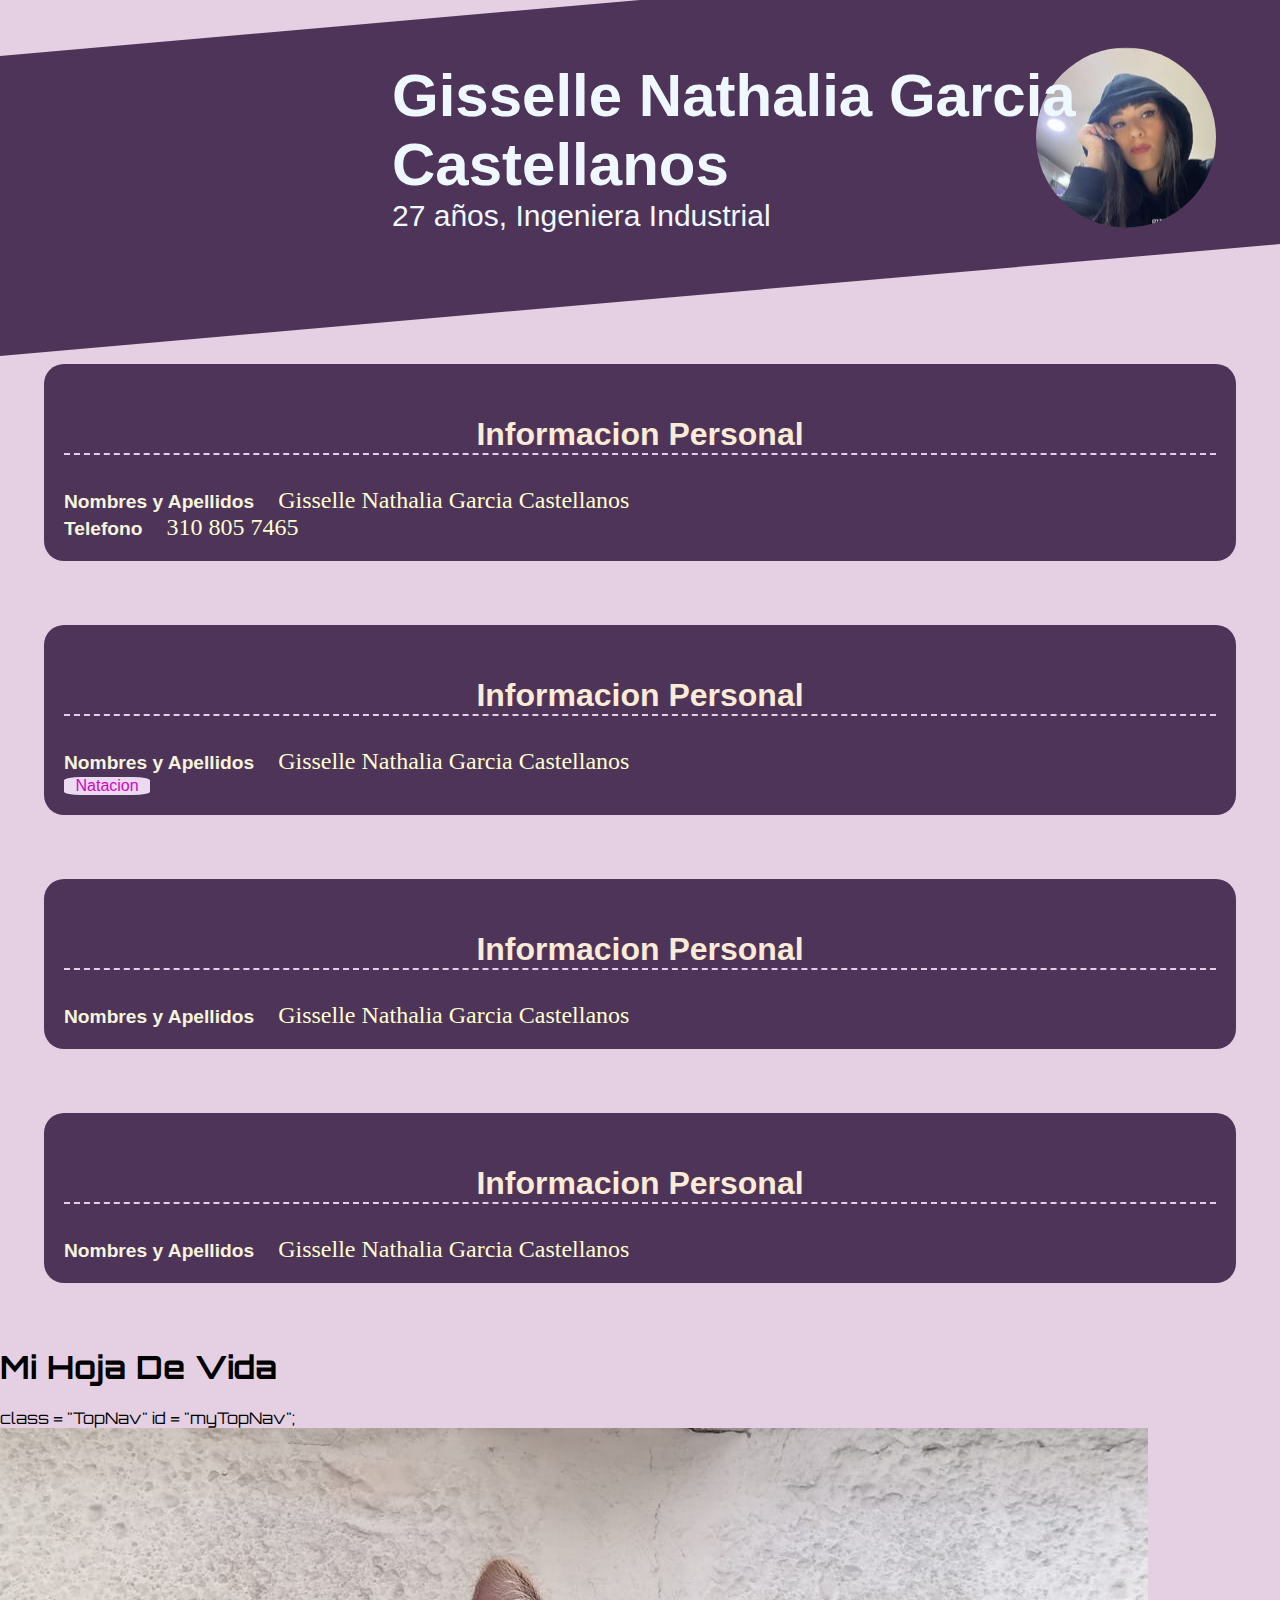
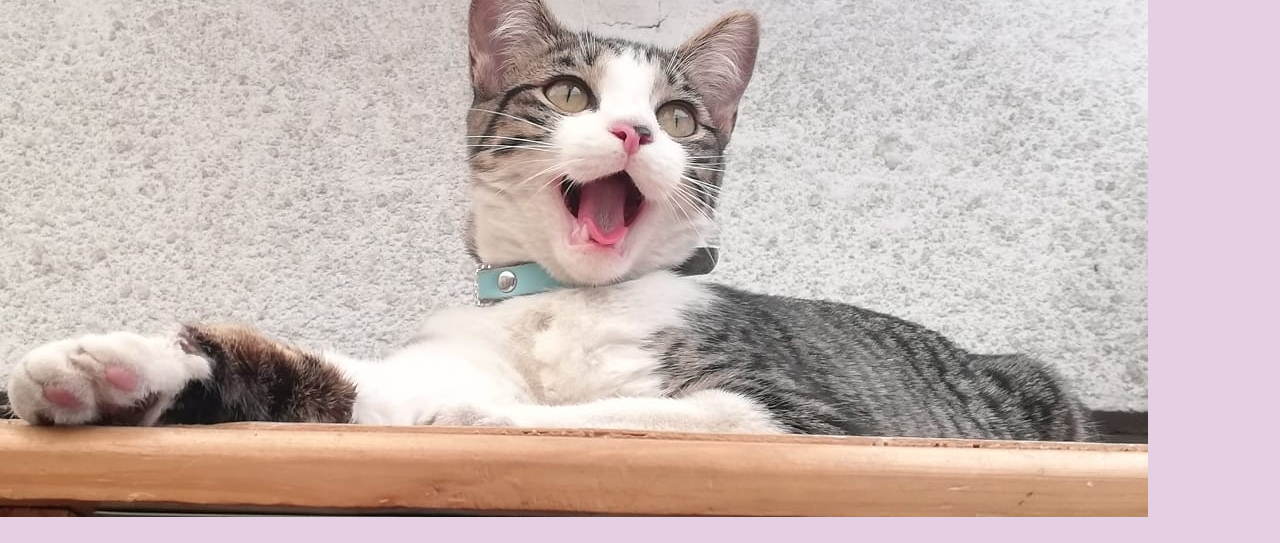
<file: index.html>
<!DOCTYPE html>
<html lang="en">
<head>
    <meta charset="UTF-8">
    <meta http-equiv="X-UA-Compatible" content="IE=edge">
    <meta name="viewport" content="width=device-width, initial-scale=1.0">
    <title>CVGisselleGarcia</title>
    <link rel="stylesheet" href="style/Main_Cv.Css">
    <link rel="preconnect" href="https://fonts.googleapis.com">
    <link rel="preconnect" href="https://fonts.gstatic.com" crossorigin>
    <link href="https://fonts.googleapis.com/css2?family=Orbitron&display=swap" rel="stylesheet">
<body>
    <Header>
        <div class="Name">
            <div class="img">
                <img src="Assets/Image/Gisselle_Fb.jpg" alt="Perfil Profile">
            </div>
            <div class="content">
                <p class="p1">Gisselle Nathalia Garcia Castellanos</p>
                <p class="p2">27 años, Ingeniera Industrial</p>
            </div>
        </div>
    </div>
    </Header>
    <div class="Info">
        <p class="TituloSeccion1"> Informacion Personal</p>
        <p class="TituloInfo">Nombres y Apellidos</p>
        <p class="InfoInfo">Gisselle Nathalia Garcia Castellanos</p><br>
        <p class="TituloInfo">Telefono</p>
        <p class="InfoInfo">310 805 7465</p><br>

    </div>
    <div class="Info">
        <p class="TituloSeccion1"> Informacion Personal</p>
        <p class="TituloInfo">Nombres y Apellidos</p>
        <p class="InfoInfo">Gisselle Nathalia Garcia Castellanos</p><br>
        <span>Natacion</span>
    </div>
    <div class="Info">
        <p class="TituloSeccion1"> Informacion Personal</p>
        <p class="TituloInfo">Nombres y Apellidos</p>
        <p class="InfoInfo">Gisselle Nathalia Garcia Castellanos</p>
    </div>
    <div class="Info">
        <p class="TituloSeccion1"> Informacion Personal</p>
        <p class="TituloInfo">Nombres y Apellidos</p>
        <p class="InfoInfo">Gisselle Nathalia Garcia Castellanos</p>
    </div>

    <h1>Mi Hoja De Vida</h1>
    <Nav>class = "TopNav" id = "myTopNav";
        <a href="#"></a>






    </Nav>
    <img src="Assets/Image/Jade_FB.jpg" alt="Cover Photo">
    <h1></h1>
</body>
</html>
</file>
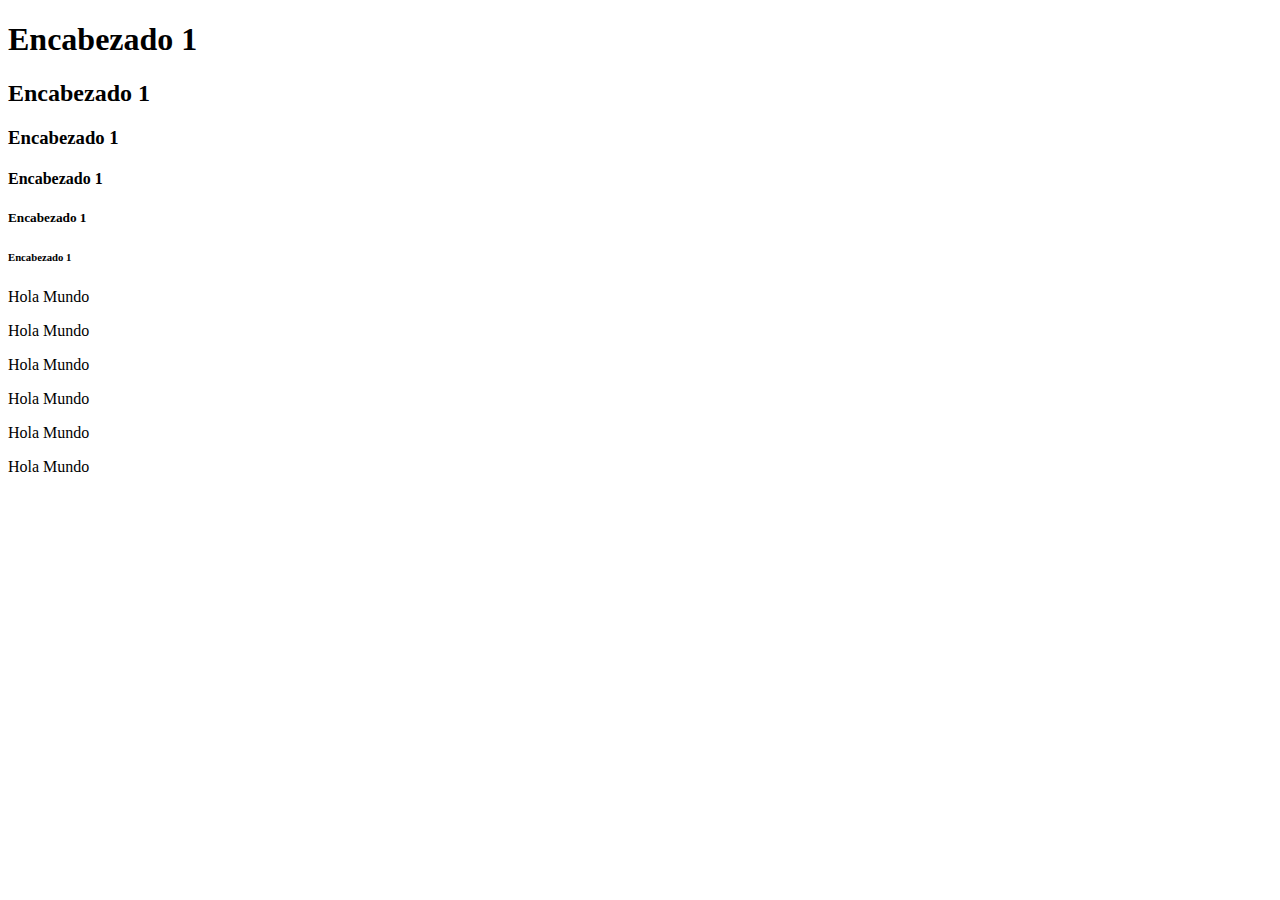
<file: b6-protalento-b_23/Index.html>
<!DOCTYPE html>
<html lang="en">
<head>
    <meta charset="UTF-8">
    <meta http-equiv="X-UA-Compatible" content="IE=edge">
    <meta name="viewport" content="width=device-width, initial-scale=1.0">
    <title>Mi Portafolio Personal - Gisselle</title>
</head>
<body>
    <h1>Encabezado 1</h1>
    <h2>Encabezado 1</h2>
    <h3>Encabezado 1</h3>
    <h4>Encabezado 1</h4>
    <h5>Encabezado 1</h5>
    <h6>Encabezado 1</h6>
<!-- Holis Ctrl + k + C -->
    <p>Hola Mundo <br>
    <p>Hola Mundo <br>
    <p>Hola Mundo <br>
    <p>Hola Mundo <br>
    <p>Hola Mundo <br>
    <p>Hola Mundo <br>
</p>
</body>
</html>
</file>
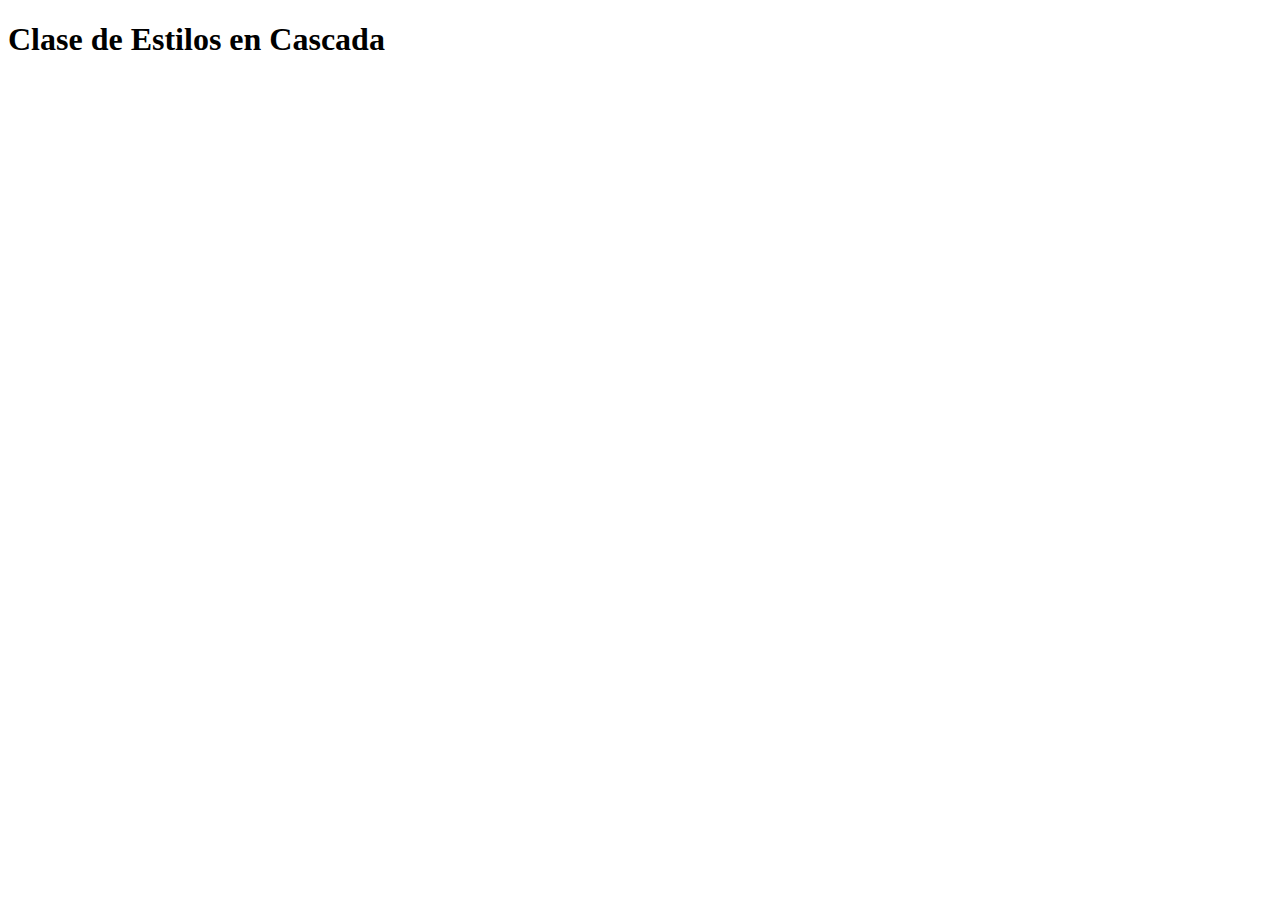
<file: index_3_IntroCss.html>
<!DOCTYPE html>
<html lang="en">
<head>
    <meta charset="UTF-8">
    <meta http-equiv="X-UA-Compatible" content="IE=edge">
    <meta name="viewport" content="width=device-width, initial-scale=1.0">
    <title>Document</title>
</head>
<body>
    <h1>Clase de Estilos en Cascada</h1>
</body>
</html>
</file>
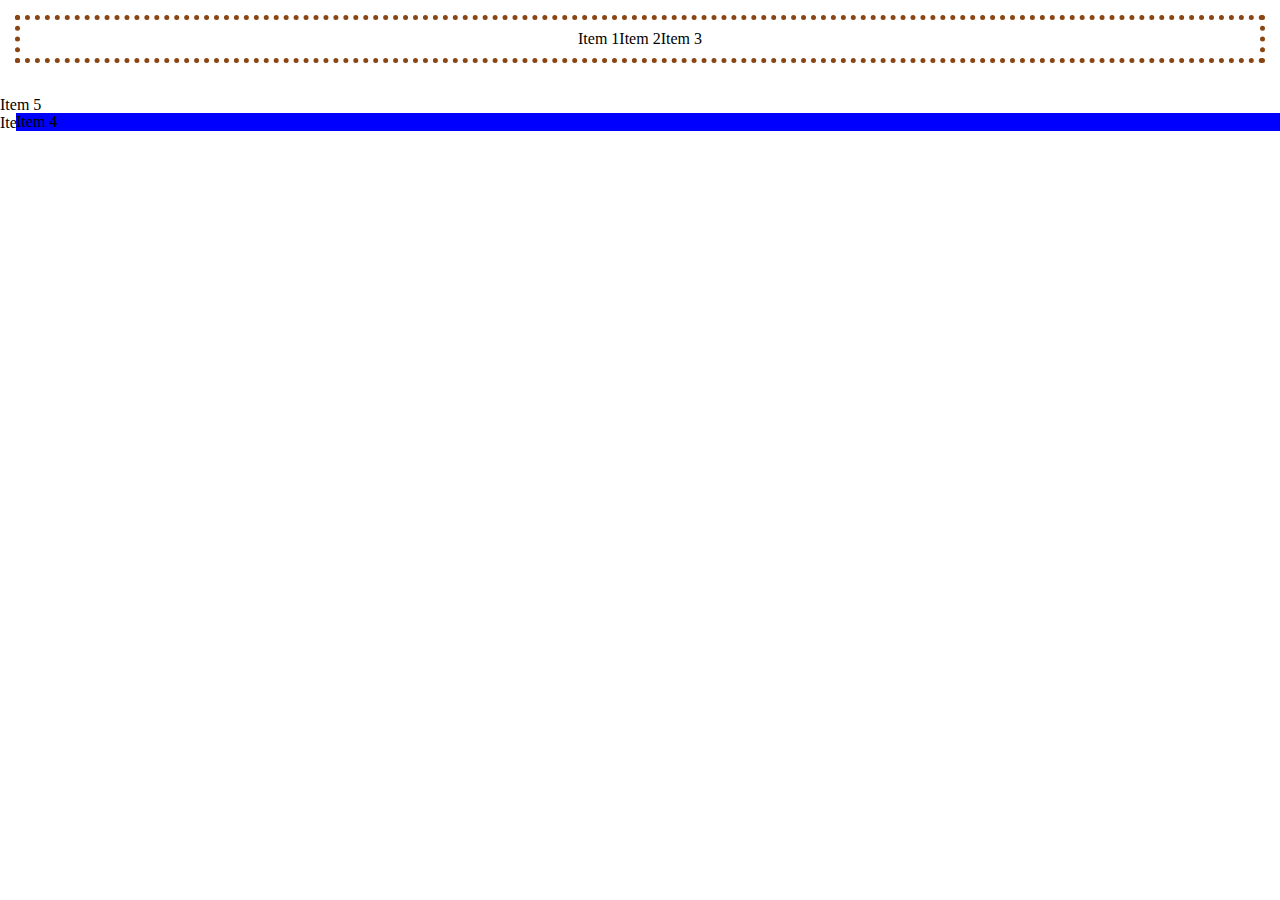
<file: index_4_ModeloCaja.html>
<!DOCTYPE html>
<html lang="en">
<head>
    <meta charset="UTF-8">
    <meta http-equiv="X-UA-Compatible" content="IE=edge">
    <meta name="viewport" content="width=device-width, initial-scale=1.0">
    <link rel="stylesheet" href="style/Main_4.css">
    <link rel="stylesheet" href="../">
    <title>Document</title>
</head>
<body>
    <main>
        <section class="displayContainer">
            <div>
                <p>Item 1</p>
            </div>
            <div>
                <p>Item 2</p>
            </div>
            <div>
                <p>Item 3</p>
            </div>
        </section>
        <section class="positionContainer">
            <div id="id4">
                <p>Item 4</p>
            </div>
            <div id="5">
                <p>Item 5</p>
            </div>
            <div id="6">
                <p>Item 6</p>
            </div>
        </section>
        
    </main>
</body>
</html>
</file>
<file: style/Main_Cv.Css>
*{
    font-family: 'Orbitron', sans-serif;
}

body{
    margin: 0%;
    padding: 0%;
    background: #E5D0E3;
    }
.Header {
    transform: skewY(-5deg);
}
.Name {
    width: 100%;
    height: 300px;
    background: #4F345A;
    transform: skewY(-5deg);

}
.Name .content {
    width: 70%;
    height: 50%;
    position: absolute;
    left: 25%;
}
.Name .content .p1{
    margin: 8%;
    color: aliceblue;
    font-family: 'Lucida Sans', 'Lucida Sans Regular', 'Lucida Grande', 'Lucida Sans Unicode', Geneva, Verdana, sans-serif;
    font-weight: bolder;
    font-size: 60px;
    transform: skewY(5deg);
    margin-bottom: 0;
}
.Name .content .p2{
    margin: 8%;
    color: aliceblue;
    font-family: 'Lucida Sans', 'Lucida Sans Regular', 'Lucida Grande', 'Lucida Sans Unicode', Geneva, Verdana, sans-serif;
    font-size: 30px;
    transform: skewY(5deg);
    margin-top: 0;
    margin-bottom: 0;
}
.Name .img {
    position: absolute;
    top: 30%;
    right: 5%;
    width: 180px;
    height: 180px;
    border-radius: 100%;
    transform: skewY(5deg);
    overflow: hidden;
}
.Name .img img{
width: 200px;
height: 200px;
}
.Info   {
    width: 90%;
    height: auto;
    background: #4F345A;
    margin: 5% auto;
    padding: 20px;
    border-radius: 20px;
}
.TituloSeccion1 {
    color: antiquewhite;
    font-family: 'Franklin Gothic Medium', 'Arial Narrow', Arial, sans-serif;
    font-size: xx-large;
    text-align: center;
    font-weight: bolder;
    border-bottom: 2px #E5D0E3 dashed;
}
.Info .TituloInfo { 
    color: beige;
    font-family: 'Segoe UI', Tahoma, Geneva, Verdana, sans-serif;
    font-weight: bolder;
    font-size:larger;
    display: inline;
    margin-right: 20px;
}
.Info .InfoInfo {
    color: rgb(252, 255, 205);
    font-family: fantasy;
    font-weight: normal;
    font-size: x-large;
    display: inline;
}
.Info span {
display: inline-block;
width: auto;
height: auto;
padding-left: 1%;
padding-right: 1%;
background: #ebdaf1;
color: #d307bf;
font-family: Verdana, Geneva, Tahoma, sans-serif;
border-radius: 20%;
}
</file>
<file: style/Main_4.css>
*{
    margin: 0;
}
.displayContainer {
    display: flex;
    margin: 15px;
    padding: 10px;
    border: dotted 5px saddlebrown;
    justify-content: center;
}
.positionContainer {
    display: block;
}

#id4{
    background-color: blue;
    position: relative;
    left: 16px;
    top: 35px;
}
</file>
